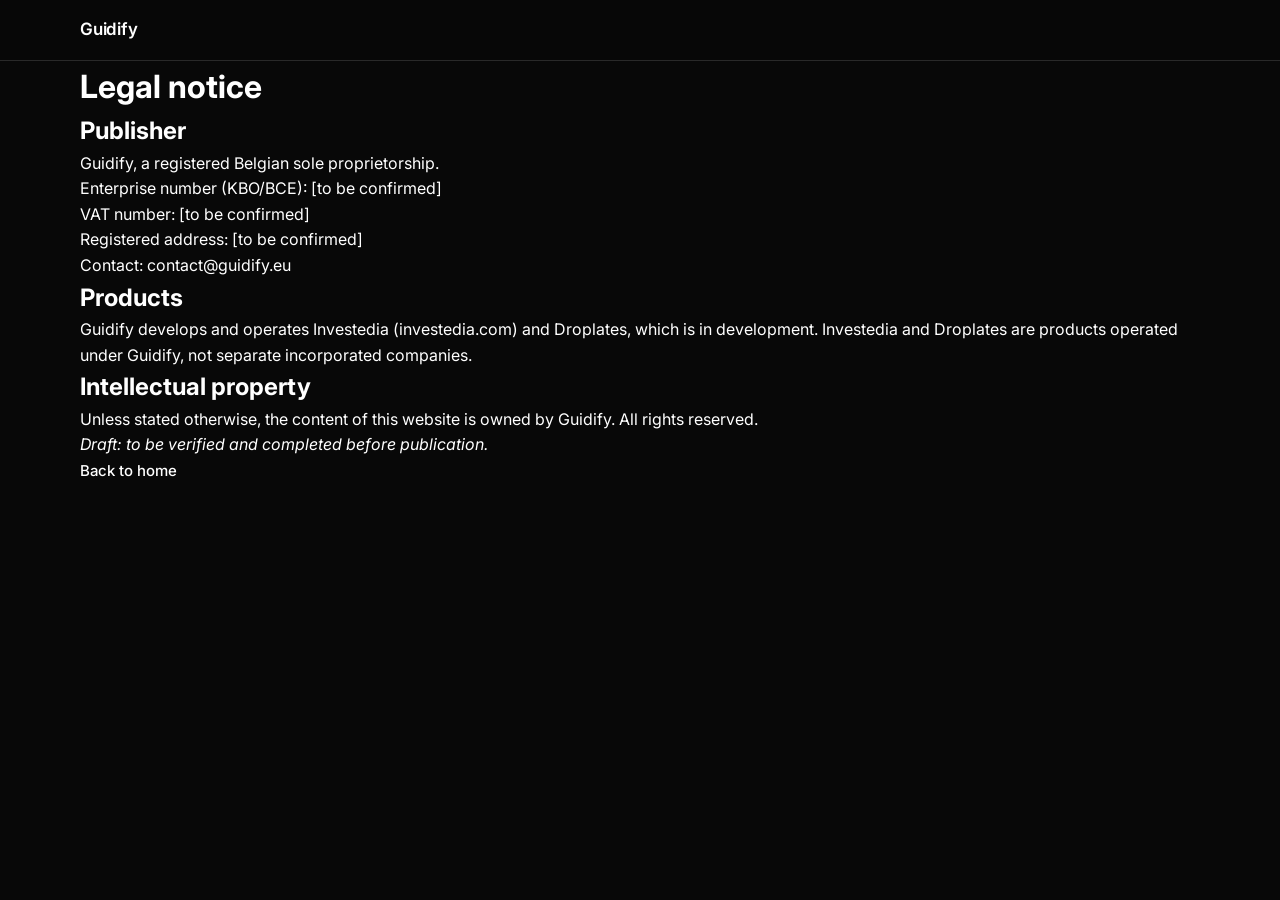
<file: legal.html>
<!doctype html>
<html lang="en">
<head>
  <meta charset="utf-8">
  <meta name="viewport" content="width=device-width, initial-scale=1">
  <title>Legal notice — Guidify</title>
  <meta name="description" content="Legal notice for Guidify.">
  <meta name="theme-color" content="#080808">
  <link rel="icon" href="favicon.ico?v=2" sizes="any">
  <link rel="icon" type="image/png" sizes="48x48" href="assets/icons/favicon-48.png?v=2">
  <link rel="manifest" href="site.webmanifest">
  <link rel="icon" type="image/png" sizes="32x32" href="assets/icons/favicon-32.png?v=2">
  <link rel="icon" type="image/png" sizes="16x16" href="assets/icons/favicon-16.png?v=2">
  <link rel="apple-touch-icon" sizes="180x180" href="assets/icons/apple-touch-icon.png?v=2">
  <meta name="apple-mobile-web-app-title" content="Guidify">
  <link rel="canonical" href="https://guidify.eu/legal.html">
  <link rel="preconnect" href="https://fonts.googleapis.com">
  <link rel="preconnect" href="https://fonts.gstatic.com" crossorigin>
  <link rel="stylesheet" href="https://fonts.googleapis.com/css2?family=Inter:wght@400;500;600&display=swap">
  <link rel="stylesheet" href="styles.css">
</head>
<body>
  <header class="site-header"><div class="container nav"><a href="index.html" class="wordmark">Guidify</a></div></header>
  <main class="doc container">
    <h1>Legal notice</h1>
    <h2>Publisher</h2>
    <p>Guidify, a registered Belgian sole proprietorship.</p>
    <p>Enterprise number (KBO/BCE): [to be confirmed]<br>VAT number: [to be confirmed]<br>Registered address: [to be confirmed]<br>Contact: <a href="mailto:contact@guidify.eu">contact@guidify.eu</a></p>
    <h2>Products</h2>
    <p>Guidify develops and operates Investedia (investedia.com) and Droplates, which is in development. Investedia and Droplates are products operated under Guidify, not separate incorporated companies.</p>
    <h2>Intellectual property</h2>
    <p>Unless stated otherwise, the content of this website is owned by Guidify. All rights reserved.</p>
    <p><em>Draft: to be verified and completed before publication.</em></p>
    <p><a class="text-link" href="index.html">Back to home</a></p>
  </main>
</body>
</html>
</file>
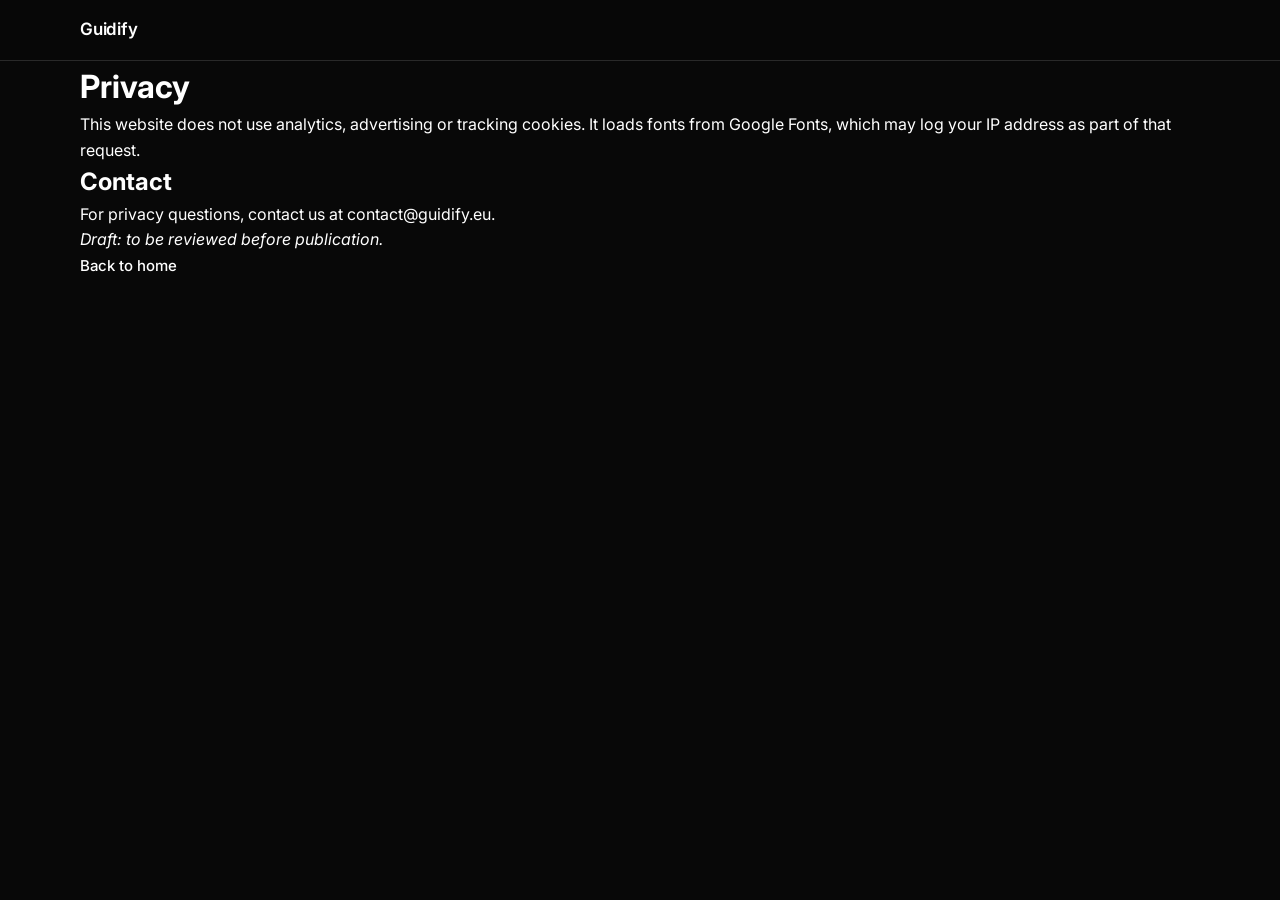
<file: privacy.html>
<!doctype html>
<html lang="en">
<head>
  <meta charset="utf-8">
  <meta name="viewport" content="width=device-width, initial-scale=1">
  <title>Privacy — Guidify</title>
  <meta name="description" content="Privacy information for Guidify websites.">
  <meta name="theme-color" content="#080808">
  <link rel="icon" href="favicon.ico?v=2" sizes="any">
  <link rel="icon" type="image/png" sizes="48x48" href="assets/icons/favicon-48.png?v=2">
  <link rel="manifest" href="site.webmanifest">
  <link rel="icon" type="image/png" sizes="32x32" href="assets/icons/favicon-32.png?v=2">
  <link rel="icon" type="image/png" sizes="16x16" href="assets/icons/favicon-16.png?v=2">
  <link rel="apple-touch-icon" sizes="180x180" href="assets/icons/apple-touch-icon.png?v=2">
  <meta name="apple-mobile-web-app-title" content="Guidify">
  <link rel="canonical" href="https://guidify.eu/privacy.html">
  <link rel="preconnect" href="https://fonts.googleapis.com">
  <link rel="preconnect" href="https://fonts.gstatic.com" crossorigin>
  <link rel="stylesheet" href="https://fonts.googleapis.com/css2?family=Inter:wght@400;500;600&display=swap">
  <link rel="stylesheet" href="styles.css">
</head>
<body>
  <header class="site-header"><div class="container nav"><a href="index.html" class="wordmark">Guidify</a></div></header>
  <main class="doc container">
    <h1>Privacy</h1>
    <p>This website does not use analytics, advertising or tracking cookies. It loads fonts from Google Fonts, which may log your IP address as part of that request.</p>
    <h2>Contact</h2>
    <p>For privacy questions, contact us at <a href="mailto:contact@guidify.eu">contact@guidify.eu</a>.</p>
    <p><em>Draft: to be reviewed before publication.</em></p>
    <p><a class="text-link" href="index.html">Back to home</a></p>
  </main>
</body>
</html>
</file>
<file: styles.css>
/* Guidify — monochrome system. Colours are tokens; everything else builds on them. */
:root {
  --bg: #080808;
  --bg-2: #121212;
  --card: #121212;
  --fg: #ffffff;
  --fg-2: #999999;
  --line: #292929;
  --line-2: #3a3a3a;
  --max: 1200px;
  --gutter: clamp(20px, 4vw, 40px);
  --ease: 250ms cubic-bezier(.2, .7, .2, 1);
}
*, *::before, *::after { box-sizing: border-box; }
html { scroll-behavior: smooth; -webkit-text-size-adjust: 100%; }
body { margin: 0; background: var(--bg); color: var(--fg); font-family: Inter, system-ui, -apple-system, "Segoe UI", sans-serif; font-size: 16px; line-height: 1.6; -webkit-font-smoothing: antialiased; }
img { display: block; max-width: 100%; height: auto; }
a { color: inherit; text-decoration: none; }
h1, h2, h3, p { margin: 0; }
:focus-visible { outline: 1px solid var(--fg); outline-offset: 4px; border-radius: 4px; }
.skip-link { position: absolute; left: -9999px; top: 8px; background: var(--fg); color: var(--bg); padding: 8px 12px; z-index: 100; }
.skip-link:focus { left: 8px; }
.container { max-width: var(--max); margin: 0 auto; padding: 0 var(--gutter); }
.muted { color: var(--fg-2); }

/* Navigation */
.site-header { position: sticky; top: 0; z-index: 50; background: rgba(8,8,8,.82); backdrop-filter: blur(14px); -webkit-backdrop-filter: blur(14px); border-bottom: 1px solid var(--line); }
.nav { height: 60px; display: flex; align-items: center; justify-content: space-between; gap: 24px; }
.wordmark { display: inline-flex; align-items: center; gap: 10px; font-weight: 600; font-size: 17px; letter-spacing: -.01em; }
.logo-mark { width: 26px; height: 26px; object-fit: contain; }
.site-nav { display: flex; gap: 6px; align-items: center; }
.site-nav a, .site-nav button { font: inherit; font-size: 14px; color: var(--fg-2); background: none; border: 0; padding: 8px 12px; border-radius: 8px; cursor: pointer; transition: color var(--ease), background var(--ease); }
.site-nav a:hover, .site-nav button:hover, .site-nav a:focus-visible { color: var(--fg); background: var(--bg-2); }
.site-nav .nav-cta { color: var(--bg); background: var(--fg); margin-left: 8px; }
.site-nav .nav-cta:hover { background: #d9d9d9; color: var(--bg); }
.menu-toggle { display: none; width: 44px; height: 44px; background: none; border: 0; padding: 0; cursor: pointer; position: relative; }
.menu-toggle span { position: absolute; left: 12px; right: 12px; height: 1px; background: var(--fg); transition: transform var(--ease), opacity var(--ease); }
.menu-toggle span:first-child { top: 17px; }
.menu-toggle span:last-child { top: 25px; }
.menu-toggle[aria-expanded="true"] span:first-child { transform: translateY(4px) rotate(45deg); }
.menu-toggle[aria-expanded="true"] span:last-child { transform: translateY(-4px) rotate(-45deg); }

/* Buttons: pill, the way Linear sets its calls to action */
.btn { display: inline-flex; align-items: center; gap: 8px; height: 44px; padding: 0 22px; border-radius: 999px; border: 1px solid var(--line-2); font: inherit; font-size: 15px; font-weight: 500; background: transparent; color: var(--fg); cursor: pointer; transition: background var(--ease), border-color var(--ease), color var(--ease), transform var(--ease); }
.btn:hover { border-color: var(--fg-2); }
.btn:active { transform: translateY(1px); }
.btn-primary { background: var(--fg); color: var(--bg); border-color: var(--fg); }
.btn-primary:hover { background: #d9d9d9; border-color: #d9d9d9; }
.btn-disabled { color: var(--fg-2); border-color: var(--line); cursor: default; }
.text-link { display: inline-flex; align-items: center; gap: 6px; font-size: 15px; font-weight: 500; color: var(--fg); transition: gap var(--ease), color var(--ease); }
.text-link:hover { gap: 10px; color: #d9d9d9; }
.pill { display: inline-flex; align-items: center; gap: 8px; height: 26px; padding: 0 11px; border-radius: 999px; border: 1px solid var(--line); font-size: 12px; color: var(--fg-2); }
.pill-live { color: var(--fg); border-color: var(--line-2); }
.pill-live::before { content: ""; width: 6px; height: 6px; border-radius: 50%; background: var(--fg); }

/* Hero: copy left, 3D G right */
.hero { padding: clamp(56px, 9vw, 120px) 0 clamp(72px, 10vw, 140px); }
.hero-grid { display: grid; grid-template-columns: 1fr 1fr; gap: clamp(24px, 4vw, 64px); align-items: center; }
.eyebrow { font-size: 12px; font-weight: 500; letter-spacing: .14em; text-transform: uppercase; color: var(--fg-2); margin-bottom: 22px; }
.hero h1 { font-size: clamp(46px, 6.2vw, 88px); line-height: 1.02; font-weight: 500; letter-spacing: -.045em; margin-bottom: 26px; }
.lead { font-size: clamp(17px, 1.5vw, 20px); color: var(--fg-2); line-height: 1.55; max-width: 44ch; margin-bottom: 40px; }
.stage { position: relative; width: 100%; aspect-ratio: 1 / 1; max-height: min(72vh, 640px); }
.stage canvas { position: absolute; inset: 0; width: 100% !important; height: 100% !important; display: block; }
.stage .fallback { position: absolute; inset: 0; width: 100%; height: 100%; }
.stage.is-3d .fallback { display: none; }

/* Sections: hairline dividers, generous rhythm */
.section { padding: clamp(96px, 12vw, 160px) 0; border-top: 1px solid var(--line); }
.section-split { display: grid; grid-template-columns: 1.1fr 1fr; gap: clamp(24px, 5vw, 80px); align-items: end; margin-bottom: clamp(48px, 6vw, 80px); }
.section-title { font-size: clamp(38px, 4.8vw, 64px); font-weight: 500; letter-spacing: -.04em; line-height: 1.04; }
.section-copy p { color: var(--fg-2); font-size: 18px; line-height: 1.55; margin-bottom: 18px; }

/* Product showcases: framed panels that bleed off the right edge, like Linear's product frames */
.showcase { position: relative; display: grid; grid-template-columns: .9fr 1.4fr; gap: clamp(28px, 4vw, 56px); align-items: center; margin-bottom: clamp(72px, 10vw, 120px); }
.showcase:last-child { margin-bottom: 0; }
.showcase-copy { position: relative; z-index: 1; display: flex; flex-direction: column; gap: 18px; }
.showcase-copy h3 { font-size: clamp(32px, 3.6vw, 44px); font-weight: 500; letter-spacing: -.035em; line-height: 1.08; }
.showcase-copy p { color: var(--fg-2); font-size: 17px; line-height: 1.6; max-width: 42ch; }
.showcase-copy .meta { display: flex; gap: 10px; flex-wrap: wrap; align-items: center; }
.showcase-copy .text-link, .showcase-copy .btn { align-self: flex-start; margin-top: 8px; }
.frame { position: relative; border: 1px solid var(--line); border-radius: 14px; background: var(--bg-2); overflow: hidden; margin-right: calc(var(--gutter) * -1); transition: border-color var(--ease), transform var(--ease); }
.frame:hover { border-color: var(--line-2); }
.frame::after { content: ""; position: absolute; inset: 0; background: linear-gradient(90deg, var(--bg) 0%, transparent 18%), linear-gradient(0deg, var(--bg) 0%, transparent 30%); pointer-events: none; }
.frame-bar { height: 36px; border-bottom: 1px solid var(--line); display: flex; align-items: center; gap: 7px; padding: 0 14px; }
.frame-bar i { width: 8px; height: 8px; border-radius: 50%; background: var(--line-2); display: block; }
.frame-bar span { margin-left: 10px; font-size: 12px; color: var(--fg-2); }
.frame img { width: 100%; height: auto; transition: transform 600ms cubic-bezier(.2,.7,.2,1); }
.frame:hover img { transform: scale(1.015); }
.frame-placeholder { min-height: 360px; display: grid; grid-template-columns: 1fr 1fr; gap: 14px; padding: 22px; }
.frame-placeholder div { border: 1px solid var(--line); border-radius: 10px; background: var(--bg); padding: 16px; display: flex; flex-direction: column; gap: 10px; }
.frame-placeholder div:first-child { grid-row: span 2; }
.skel { height: 8px; border-radius: 4px; background: #1c1c1c; }
.skel.s { width: 60%; }
.skel.m { width: 80%; }

/* Index row: Linear-style quick links with plus marks */
.index-row { display: flex; flex-wrap: wrap; gap: 0; border-top: 1px solid var(--line); margin-top: clamp(72px, 9vw, 110px); }
.index-row a { flex: 1 1 200px; padding: 22px 0; border-bottom: 1px solid var(--line); font-size: 16px; color: var(--fg-2); display: flex; justify-content: space-between; transition: color var(--ease); }
.index-row a::after { content: "+"; color: var(--fg-2); transition: transform var(--ease); }
.index-row a:hover { color: var(--fg); }
.index-row a:hover::after { transform: rotate(90deg); }

/* About */
.about-body { display: grid; gap: 18px; max-width: 60ch; }
.about-body p { color: var(--fg-2); font-size: 18px; line-height: 1.6; }
.about-body p:first-child { color: var(--fg); font-size: clamp(22px, 2.4vw, 28px); line-height: 1.4; letter-spacing: -.02em; }

/* Contact closing block, centred like Linear's final call to action */
.cta { text-align: center; padding: clamp(96px, 12vw, 160px) 0; border-top: 1px solid var(--line); }
.cta h2 { font-size: clamp(42px, 6.4vw, 88px); font-weight: 500; letter-spacing: -.045em; line-height: 1.02; margin-bottom: 22px; }
.cta p { color: var(--fg-2); font-size: 18px; margin-bottom: 40px; }
.cta-actions { display: flex; gap: 12px; justify-content: center; flex-wrap: wrap; }
.contact-note { margin-top: 28px; font-size: 14px; color: var(--fg-2); }

/* Footer: structured, muted */
.site-footer { border-top: 1px solid var(--line); padding: 72px 0 36px; }
.footer-grid { display: grid; grid-template-columns: 2fr 1fr 1fr 1fr; gap: 40px; padding-bottom: 56px; }
.footer-brand { display: flex; flex-direction: column; gap: 14px; }
.footer-grid nav { display: flex; flex-direction: column; gap: 10px; }
.footer-grid nav a, .footer-grid nav span { font-size: 15px; color: var(--fg-2); transition: color var(--ease); }
.footer-grid nav a:hover { color: var(--fg); }
.footer-title { font-size: 13px; color: var(--fg); margin-bottom: 4px; }
.footer-legal { border-top: 1px solid var(--line); padding-top: 28px; display: flex; flex-direction: column; gap: 10px; font-size: 13px; color: var(--fg-2); }

/* Reveal on scroll */
.reveal { opacity: 0; transform: translateY(14px); transition: opacity 600ms cubic-bezier(.2,.7,.2,1), transform 600ms cubic-bezier(.2,.7,.2,1); }
.reveal.is-visible { opacity: 1; transform: none; }

@media (prefers-reduced-motion: reduce) {
  *, *::before, *::after { transition: none !important; animation: none !important; scroll-behavior: auto !important; }
  .reveal { opacity: 1; transform: none; }
}

/* Tablet and below */
@media (max-width: 960px) {
  .hero-grid, .section-split, .showcase { grid-template-columns: 1fr; }
  .stage { max-height: none; aspect-ratio: auto; height: min(86vw, 420px); }
  .frame { margin-right: 0; }
  .footer-grid { grid-template-columns: 1fr 1fr; }
  .footer-brand { grid-column: 1 / -1; }
}
/* Phone: collapse the menu */
@media (max-width: 720px) {
  .menu-toggle { display: block; }
  .site-nav { position: absolute; top: 60px; left: 0; right: 0; flex-direction: column; align-items: stretch; gap: 0; background: var(--bg); border-bottom: 1px solid var(--line); padding: 8px var(--gutter) 16px; transform: translateY(-8px); opacity: 0; visibility: hidden; transition: opacity var(--ease), transform var(--ease), visibility var(--ease); }
  .site-nav.is-open { transform: none; opacity: 1; visibility: visible; }
  .site-nav a, .site-nav button { font-size: 17px; padding: 14px 0; border-radius: 0; border-bottom: 1px solid var(--line); }
  .site-nav .nav-cta { margin: 12px 0 0; text-align: center; border-radius: 999px; border: 0; }
  .index-row a { flex-basis: 100%; }
  .frame-placeholder { grid-template-columns: 1fr; min-height: 0; }
  .frame-placeholder div:first-child { grid-row: auto; }
  .footer-grid { grid-template-columns: 1fr; gap: 32px; }
}

/* Quick-links row: separate each cell so the plus marks don't run into the next label */
.index-row a { gap: 16px; padding-right: 24px; border-right: 1px solid var(--line); }
.index-row a:last-child { border-right: 0; }
.index-row a:not(:first-child) { padding-left: 24px; }
.index-row a::after { margin-left: auto; }

/* Particle flight: a page-wide canvas behind the content. The G sits in the hero stage. */
#flight { position: fixed; inset: 0; width: 100% !important; height: 100% !important; pointer-events: none; z-index: 0; }
main, .site-header, .site-footer { position: relative; z-index: 1; }
.stage.is-3d .fallback { display: none; }

/* Hero: show only the 3D render. The flat logo appears only if WebGL is unavailable. */
.stage .fallback { display: none; }
.stage.is-static .fallback { display: block; }

/* Footer social row: round monochrome icon buttons, in the spirit of TradingView's footer */
.social { display: flex; gap: 10px; margin-top: 10px; flex-wrap: wrap; }
.social-btn { width: 40px; height: 40px; border-radius: 50%; display: flex; align-items: center; justify-content: center; border: 1px solid var(--line-2); background: var(--bg-2); color: #d4d4d4; transition: color var(--ease), border-color var(--ease), background var(--ease), transform var(--ease); }
.social-btn svg { display: block; width: 18px; height: 18px; flex: none; }
.social-btn:hover, .social-btn:focus-visible { color: var(--bg); background: var(--fg); border-color: var(--fg); transform: translateY(-2px); }
.footer-email { font-size: 15px; color: var(--fg-2); margin-top: 4px; transition: color var(--ease); }
.footer-email:hover { color: var(--fg); }

/* Ecosystem: two products, one company */
.eco-grid { display: grid; grid-template-columns: 1fr 1fr; gap: 20px; }
.eco-card { display: flex; flex-direction: column; gap: 14px; padding: 32px; border: 1px solid var(--line); border-radius: 14px; background: var(--bg-2); transition: border-color var(--ease), transform var(--ease); }
.eco-card:hover, .eco-card:focus-visible { border-color: var(--line-2); transform: translateY(-2px); }
.eco-card .pill { align-self: flex-start; }
.eco-card h3 { font-size: 32px; font-weight: 500; letter-spacing: -.03em; }
.eco-card p { color: var(--fg-2); }
.eco-link { margin-top: auto; font-weight: 500; }

/* Services */
.service-grid { display: grid; grid-template-columns: 1fr 1fr; gap: 20px; }
.service { padding: 32px; border: 1px solid var(--line); border-radius: 14px; background: var(--bg-2); display: flex; flex-direction: column; gap: 12px; transition: border-color var(--ease); }
.service:hover { border-color: var(--line-2); }
.service h3 { font-size: 22px; font-weight: 500; letter-spacing: -.02em; }
.service p { color: var(--fg-2); }

/* Showcase frames: clear, clickable previews with a visible call to action */
.frame-link { display: block; color: inherit; position: relative; cursor: pointer; }
.frame-link::before { content: attr(data-cta); position: absolute; top: 46px; left: 16px; z-index: 2; height: 24px; display: inline-flex; align-items: center; padding: 0 12px; border-radius: 999px; background: var(--fg); color: var(--bg); font-size: 12px; font-weight: 500; opacity: 0; transform: translateY(-4px); transition: opacity var(--ease), transform var(--ease); }
.frame-link:hover::before, .frame-link:focus-visible::before { opacity: 1; transform: none; }
.frame-link:focus-visible { outline: 1px solid var(--fg); outline-offset: 4px; }

@media (max-width: 720px) {
  .eco-grid, .service-grid { grid-template-columns: 1fr; }
  .eco-card, .service { padding: 24px; }
}
</file>
